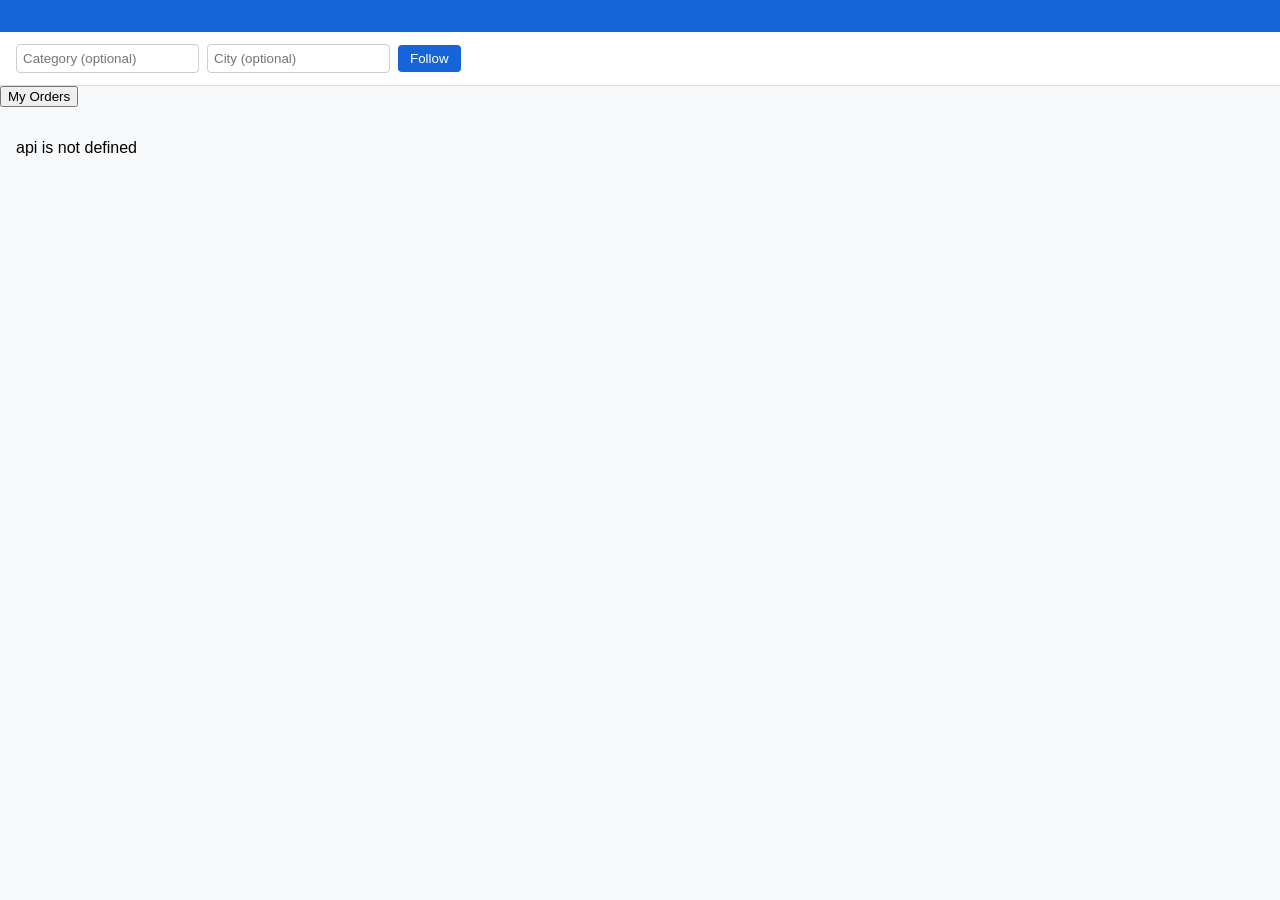
<file: frontend/index.html>
<!DOCTYPE html>
<html lang="en">

<head>
    <meta charset="UTF-8">
    <meta name="viewport" content="width=device-width, initial-scale=1.0">
    <title>SellEasy</title>
    <link rel="stylesheet" href="css/style.css" />
</head>

<body>
    <header id="navbar"></header>

    <div id="followForm">
        <input type="text" id="followCategory" placeholder="Category (optional)" />
        <input type="text" id="followCity" placeholder="City (optional)" />
        <button id="followButton">Follow</button>
        <span id="followStatus"></span>
    </div>

    <div id="myOrdersSection">
        <button id="myOrdersButton">My Orders</button>
        <div id="myOrdersList"></div>
    </div>

    <p id="pageMessage" class="message"></p>
    <main id="listings"></main>
    <div id="orderModal" hidden></div>
    
    <script src="js/common.js"></script>
    <script src="js/app.js"></script>
</body>

</html>
</file>
<file: frontend/css/style.css>
:root {
  --se-green: #1DB954;
  --se-orange: #FF7A00;
  --se-blue: #1565D8;
}

body {
  font-family: sans-serif;
  margin: 0;
  background-color: #F7F9FA;
}

#listings {
  display: flex;
  flex-wrap: wrap;
  gap: 16px;
  padding: 16px;
}

.product-card {
  background-color: white;
  border: 1px solid #ddd;
  border-radius: 8px;
  padding: 12px;
  width: 200px;
}

.product-card h3 {
  margin: 0 0 8px 0;
  color: var(--se-blue);
}

.product-card p {
  margin: 4px 0;
  color: #555;
}
#navbar {
  background-color: var(--se-blue);
  color: white;
  padding: 16px;
  display: flex;
  justify-content: space-between;
  align-items: center;
}

#brandName {
  font-size: 1.2rem;
  font-weight: bold;
}

#loginForm input {
  padding: 6px;
  border-radius: 4px;
  border: none;
  margin-right: 6px;
}

#loginForm button {
  background-color: var(--se-orange);
  color: white;
  border: none;
  padding: 6px 12px;
  border-radius: 4px;
  cursor: pointer;
}

#loginStatus {
  margin-left: 10px;
  font-size: 0.9rem;
}
#orderModal {
  display: none;
  position: fixed;
  top: 0;
  left: 0;
  width: 100%;
  height: 100%;
  background-color: rgba(0, 0, 0, 0.5);
  justify-content: center;
  align-items: center;
}

#orderModal.visible {
  display: flex;
}

.modal-box {
  background-color: white;
  padding: 20px;
  border-radius: 8px;
  width: 300px;
}

.modal-box h3 {
  margin-top: 0;
  color: var(--se-blue);
}

.modal-box button {
  margin-top: 12px;
  margin-right: 8px;
  padding: 8px 16px;
  border: none;
  border-radius: 4px;
  cursor: pointer;
}

.modal-box .confirm-btn {
  background-color: var(--se-green);
  color: white;
}

.modal-box .cancel-btn {
  background-color: #ccc;
}
#followForm {
  background-color: white;
  padding: 12px 16px;
  display: flex;
  align-items: center;
  gap: 8px;
  border-bottom: 1px solid #ddd;
}

#followForm input {
  padding: 6px;
  border-radius: 4px;
  border: 1px solid #ccc;
}

#followForm button {
  background-color: var(--se-blue);
  color: white;
  border: none;
  padding: 6px 12px;
  border-radius: 4px;
  cursor: pointer;
}

#followStatus {
  font-size: 0.9rem;
  color: var(--se-green);
}
</file>
